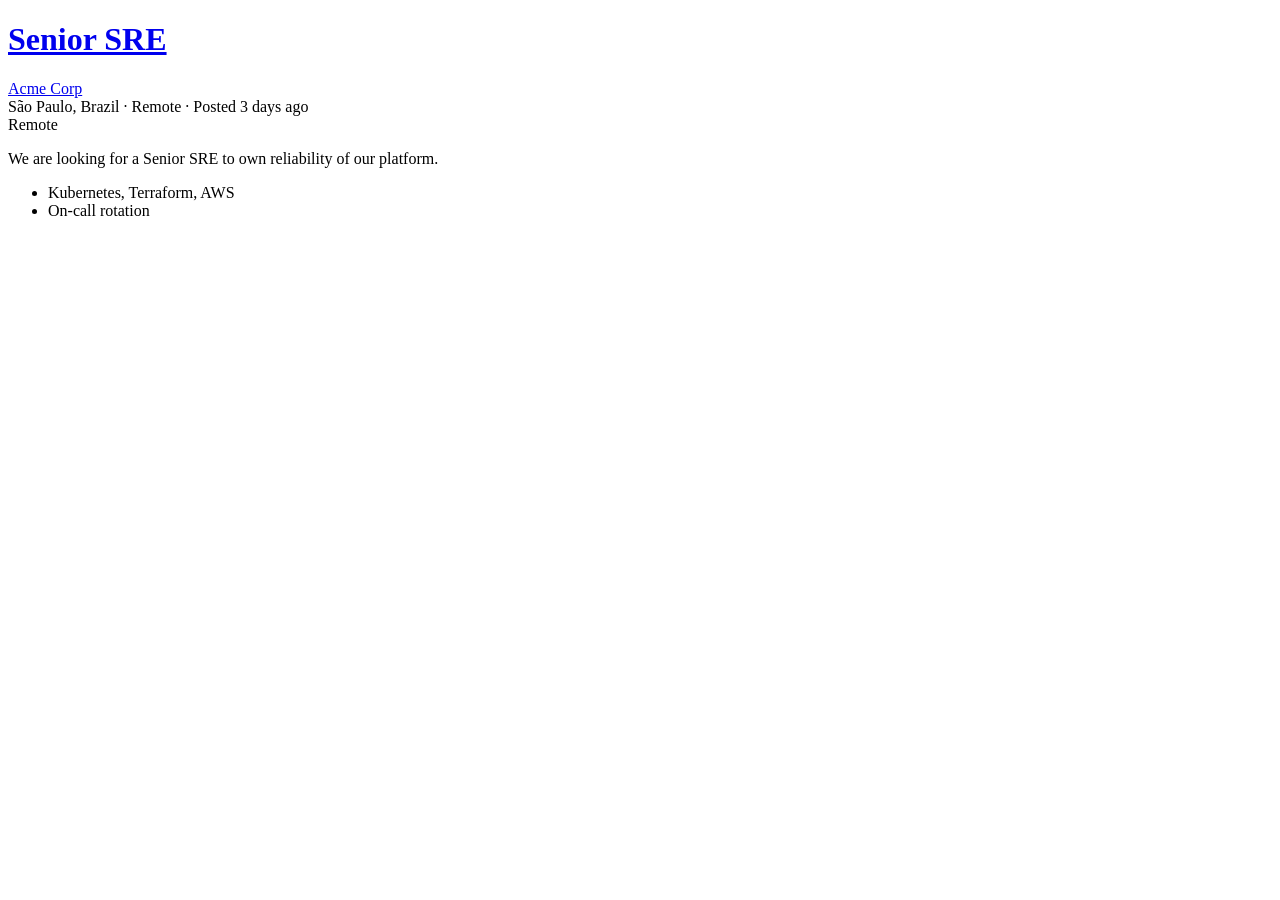
<file: tests/fixtures/job_detail.html>
<!DOCTYPE html>
<html>
<head>
  <title>Senior SRE at Acme | LinkedIn</title>
  <link rel="canonical" href="https://www.linkedin.com/jobs/view/senior-sre-at-acme-3987654321">
</head>
<body>
  <main>
    <div class="job-details-jobs-unified-top-card__top-card">
      <h1 class="job-details-jobs-unified-top-card__job-title">
        <a href="https://www.linkedin.com/jobs/view/senior-sre-at-acme-3987654321">Senior SRE</a>
      </h1>
      <span class="job-details-jobs-unified-top-card__company-name">
        <a href="https://www.linkedin.com/company/acme">Acme Corp</a>
      </span>
      <div class="job-details-jobs-unified-top-card__tertiary-description-container">
        <span>São Paulo, Brazil</span>
        <span>·</span>
        <span>Remote</span>
        <span>·</span>
        <span>Posted 3 days ago</span>
      </div>
      <div class="workplace-types-job-card__workplace-type">Remote</div>
    </div>
    <div class="jobs-description__content">
      <div class="jobs-box__html-content">
        <p>We are looking for a Senior SRE to own reliability of our platform.</p>
        <ul>
          <li>Kubernetes, Terraform, AWS</li>
          <li>On-call rotation</li>
        </ul>
      </div>
    </div>
  </main>
</body>
</html>
</file>
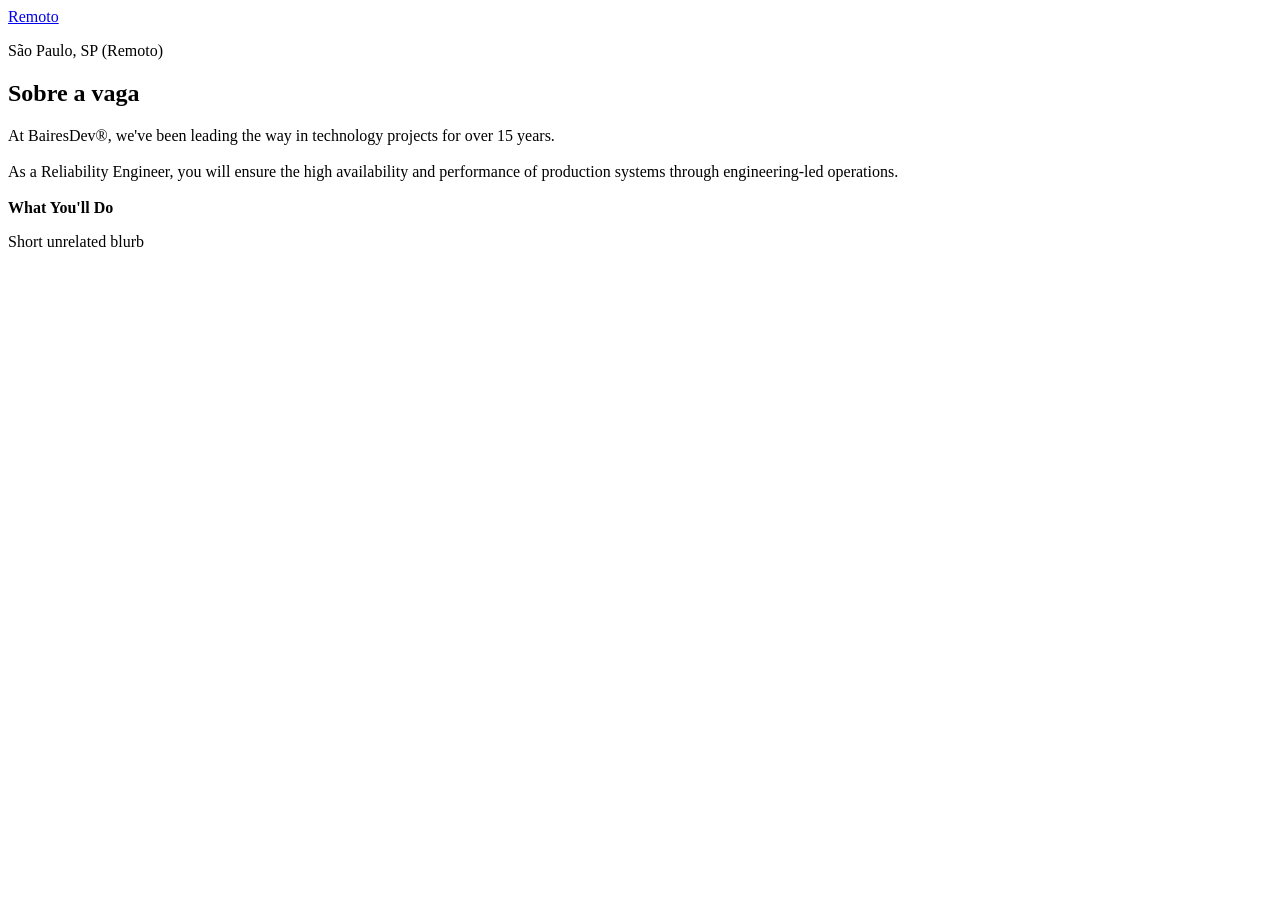
<file: tests/fixtures/job_detail_new.html>
<!DOCTYPE html>
<html lang="pt-BR">
<head>
  <title>Reliability Engineer - Remote Work | REF#300007 | BairesDev | LinkedIn</title>
</head>
<body data-rehydrated="true">
  <div id="root">
    <div data-testid="lazy-column">
      <div id="JobDetails_ManageJobBanner_4449098125"></div>
      <a href="#"><span>Remoto</span></a>
      <p><span>São Paulo, SP (Remoto)</span></p>
      <div>
        <div>
          <h2 class="bghmff bghmek bghle1">Sobre a vaga</h2>
        </div>
        <p>
          <span data-testid="expandable-text-box">At BairesDev®, we've been leading
          the way in technology projects for over 15 years.<br><br>
          As a Reliability Engineer, you will ensure the high availability and
          performance of production systems through engineering-led operations.<br><br>
          <strong>What You'll Do</strong></span>
        </p>
      </div>
      <div data-testid="expandable-text-box">Short unrelated blurb</div>
    </div>
  </div>
</body>
</html>
</file>
